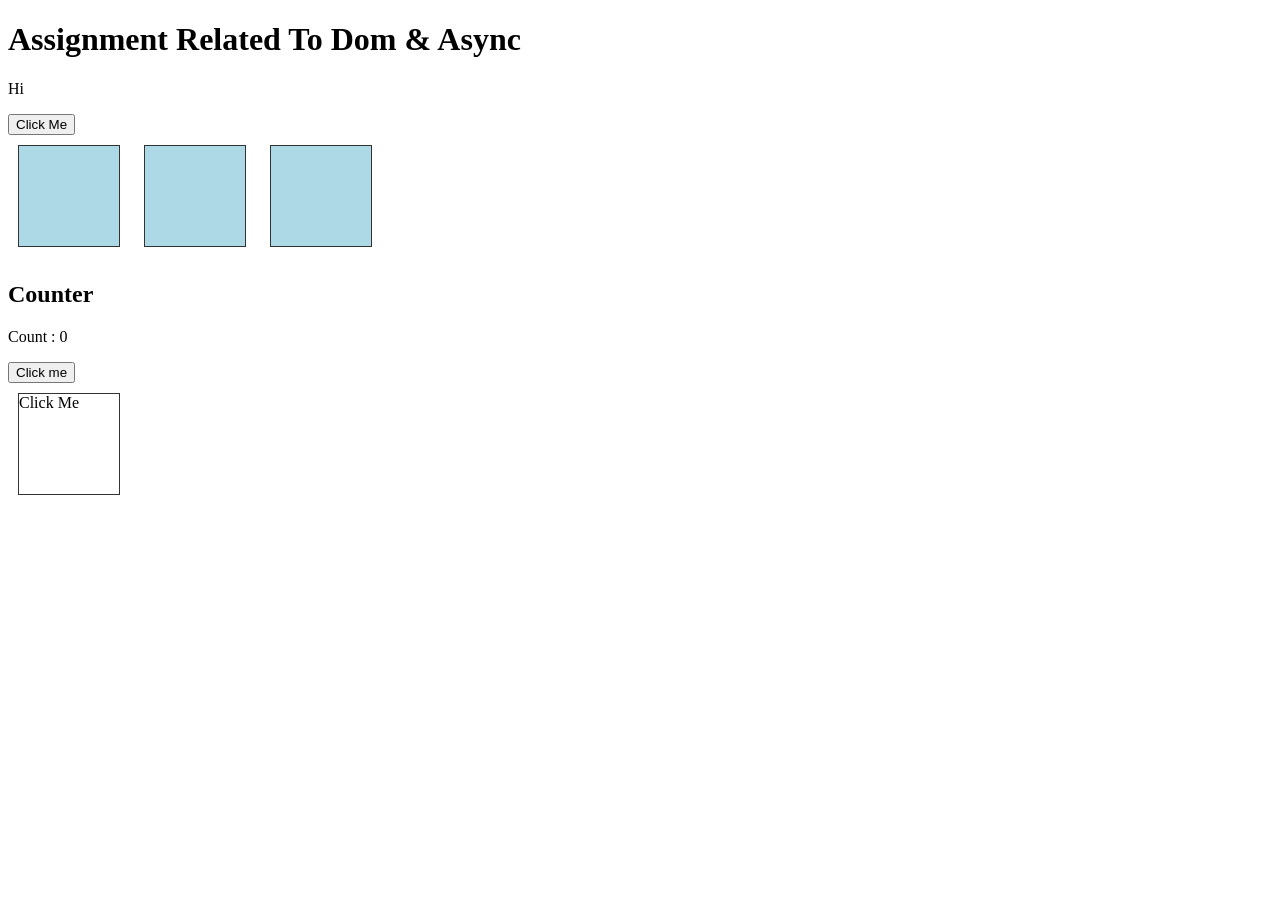
<file: session_5/assignment/index.html>
<!DOCTYPE html>
<html lang="en">

<head>
    <meta charset="UTF-8">
    <meta name="viewport" content="width=device-width, initial-scale=1.0">
    <title>Assignments</title>
    <link rel="stylesheet" href="./style.css">
</head>

<body>
    <h1>Assignment Related To Dom & Async</h1>

    <!-- task 1
    1) Create an HTML file with a paragraph <p id="secret-message">Initial Text</p> and a button.
    On button click, select the paragraph using getElementById and change its text to "You found the secret message!". -->

    <div>
        <p id="secret-message">Hi</p>
        <button id="secret-btn">Click Me</button>
    </div>

    <!-- 2) Create three <div> elements with the class box.
        Select all boxes using querySelectorAll and change the background color of each box to lightblue using forEach. -->

    <div class="box"></div>
    <div class="box"></div>
    <div class="box"></div>


    <!-- 3) Create a button with text "Clicks: 0".
    Initialize a variable count = 0.
    On each button click, increment count and update the button text accordingly. -->

    <div>
        <h2>Counter</h2>
        <p>Count : <span id="mycount">0</span></p>
        <button id="inc-count">Click me</button>
    </div>

    <div>
        <div id="toggleBox" class="my-box">
            Click Me
        </div>
    </div>

    <script src="script.js"></script>
</body>

</html>
</file>
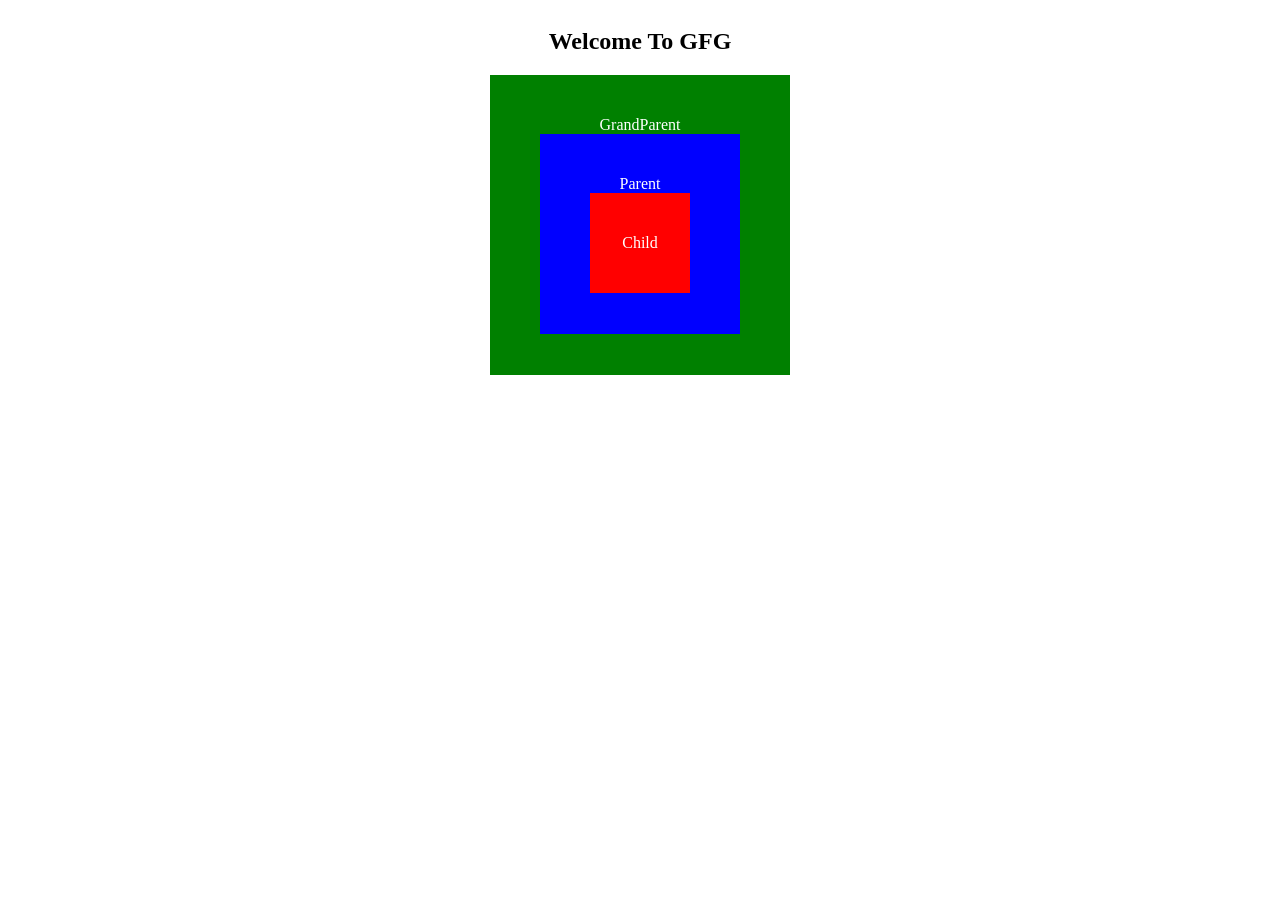
<file: session_5/extra/index.html>
<!DOCTYPE html>
<html>

<head>
    <style>
        div {
            color: white;
            display: flex;
            justify-content: center;
            align-items: center;
            flex-direction: column;
        }

        h2 {
            color: black;
        }

        #grandparent {
            background-color: green;
            width: 300px;
            height: 300px;
        }

        #parent {
            background-color: blue;
            width: 200px;
            height: 200px;
        }

        #child {
            background-color: red;
            width: 100px;
            height: 100px;
        }
    </style>
</head>

<body>
    <div>
        <h2>Welcome To GFG</h2>
        <div id="grandparent">GrandParent
            <div id="parent">Parent
                <div id="child">Child</div>
            </div>
        </div>
    </div>

    <script>
        // bubbling is default
        // to stop it use e.stopPropagation()
        // caputuring needs to be turn on explicitly

        const grandParent = document.getElementById("grandparent");
        const parent = document.getElementById("parent");
        const child = document.getElementById("child");

        grandParent.addEventListener("click", (e) => {
            e.stopPropagation()
            console.log("GrandParent");
            console.log(e.target)
        });


        parent.addEventListener("click", (e) => {
            console.log("parent");
        });

        child.addEventListener("click", (e) => {
            console.log("child");
        });

        // use case:- don't need to add event listner on every child
        //              just add on parent and using bubbling if any child
        //              is clicked we can get that element using e.target

    </script>
</body>

</html>
</file>
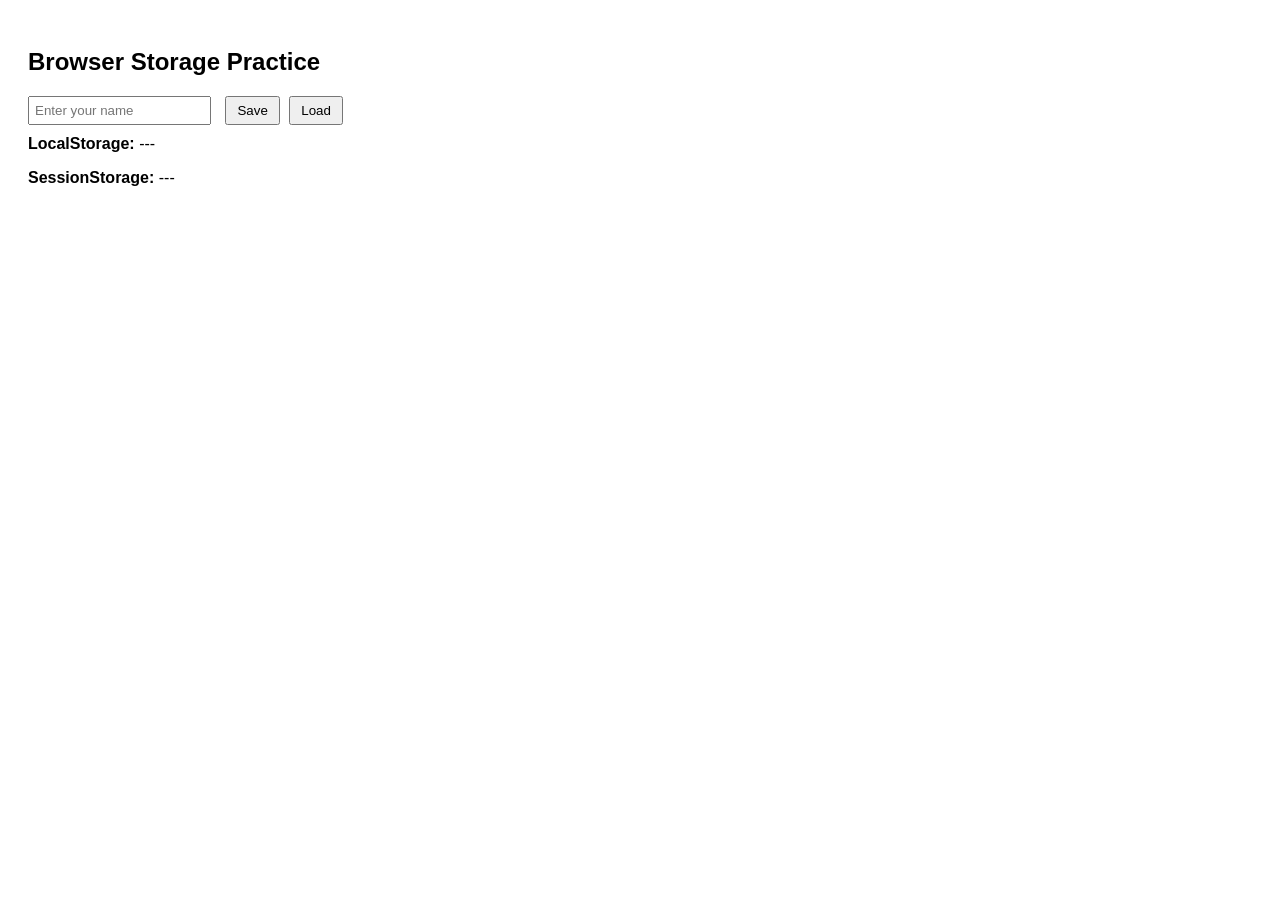
<file: session_9/assignment/index.html>
<!-- 
1. Create a simple HTML page with:
2. One input field (name)
3. Two buttons: Save and Load
4. On Save:
5. Store the value in
6. Store the same value in
7. On Load:
8. Retrieve and display values from both storages 
-->


<!DOCTYPE html>
<html lang="en">

<head>
    <meta charset="UTF-8">
    <title>Storage Practice</title>
    <style>
        body {
            font-family: Arial, sans-serif;
            padding: 20px;
        }

        input {
            padding: 5px;
            margin-right: 10px;
        }

        button {
            padding: 5px 10px;
            margin-right: 5px;
        }

        p {
            margin-top: 10px;
        }
    </style>
</head>

<body>

    <!--  on page relaod there is no effect on local storage or session storage
   but when tab is closed or chagned data in session storage is gone -->

    <h2>Browser Storage Practice</h2>

    <input type="text" id="name" placeholder="Enter your name" />

    <button onclick="saveData()">Save</button>
    <button onclick="loadData()">Load</button>

    <p><strong>LocalStorage:</strong> <span id="localValue">---</span></p>
    <p><strong>SessionStorage:</strong> <span id="sessionValue">---</span></p>

    <script>
        function saveData() {
            const name = document.getElementById("name").value;

            localStorage.setItem("name", name);
            sessionStorage.setItem("name", name);

        }

        function loadData() {
            const localName = localStorage.getItem("name");
            const sessionName = sessionStorage.getItem("name");

            document.getElementById("localValue").textContent =
                localName ? localName : "No data";

            document.getElementById("sessionValue").textContent =
                sessionName ? sessionName : "No data";
        }
    </script>

</body>

</html>
</file>
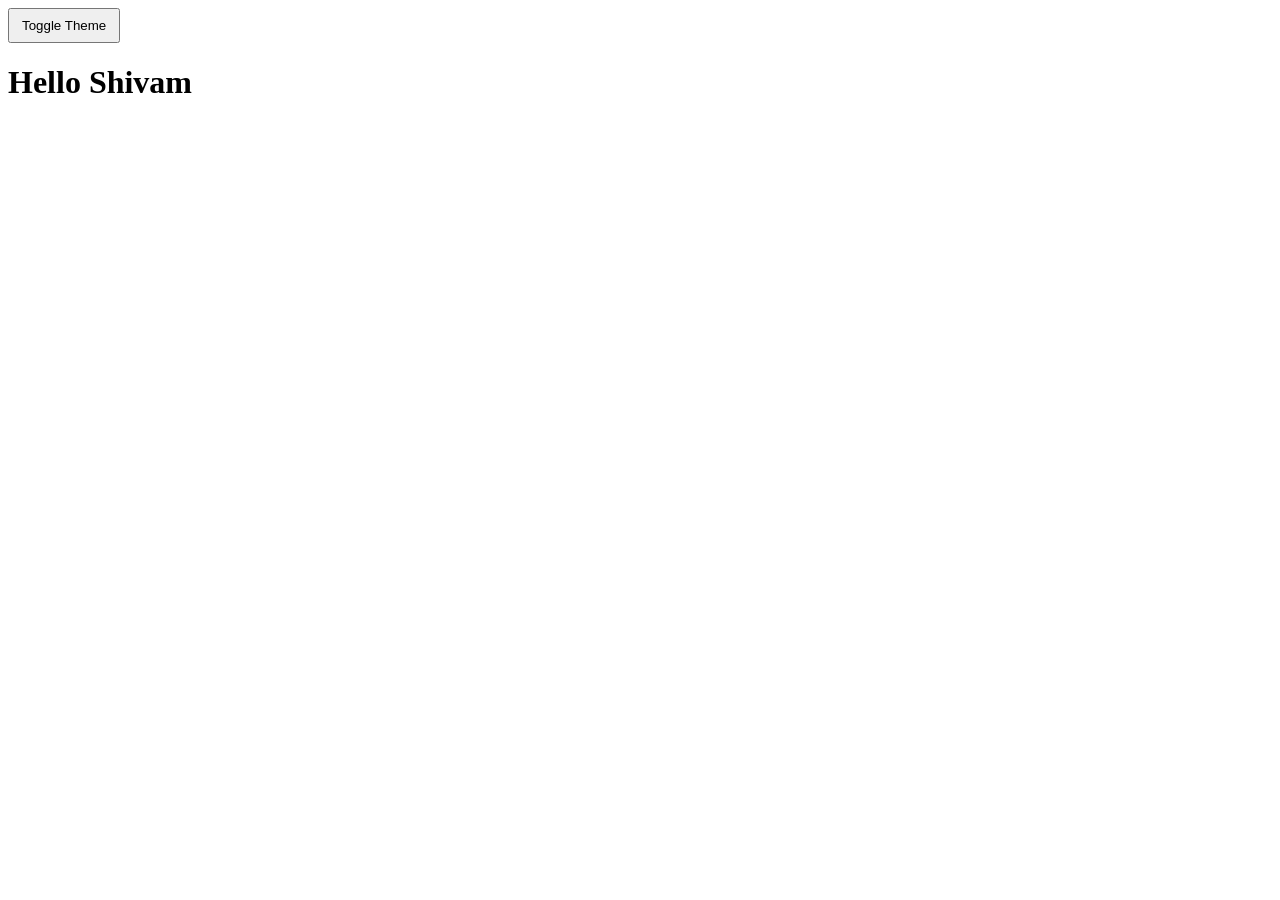
<file: session_9/extra/local-storage/index.html>
<!DOCTYPE html>
<html lang="en">

<head>
    <title>Dark Mode</title>
    <style>
        .body-white {
            background-color: white;
            color: black;
            transition: background 0.3s, color 0.3s;
        }

        .body-dark {
            background-color: #121212;
            color: #eaeaea;
        }

        button {
            padding: 8px 12px;
            cursor: pointer;
        }
    </style>
</head>

<body>
    <button id="toggleTheme">Toggle Theme</button>

    <h1>Hello Shivam </h1>

    <script src="script.js"></script>
</body>

</html>
</file>
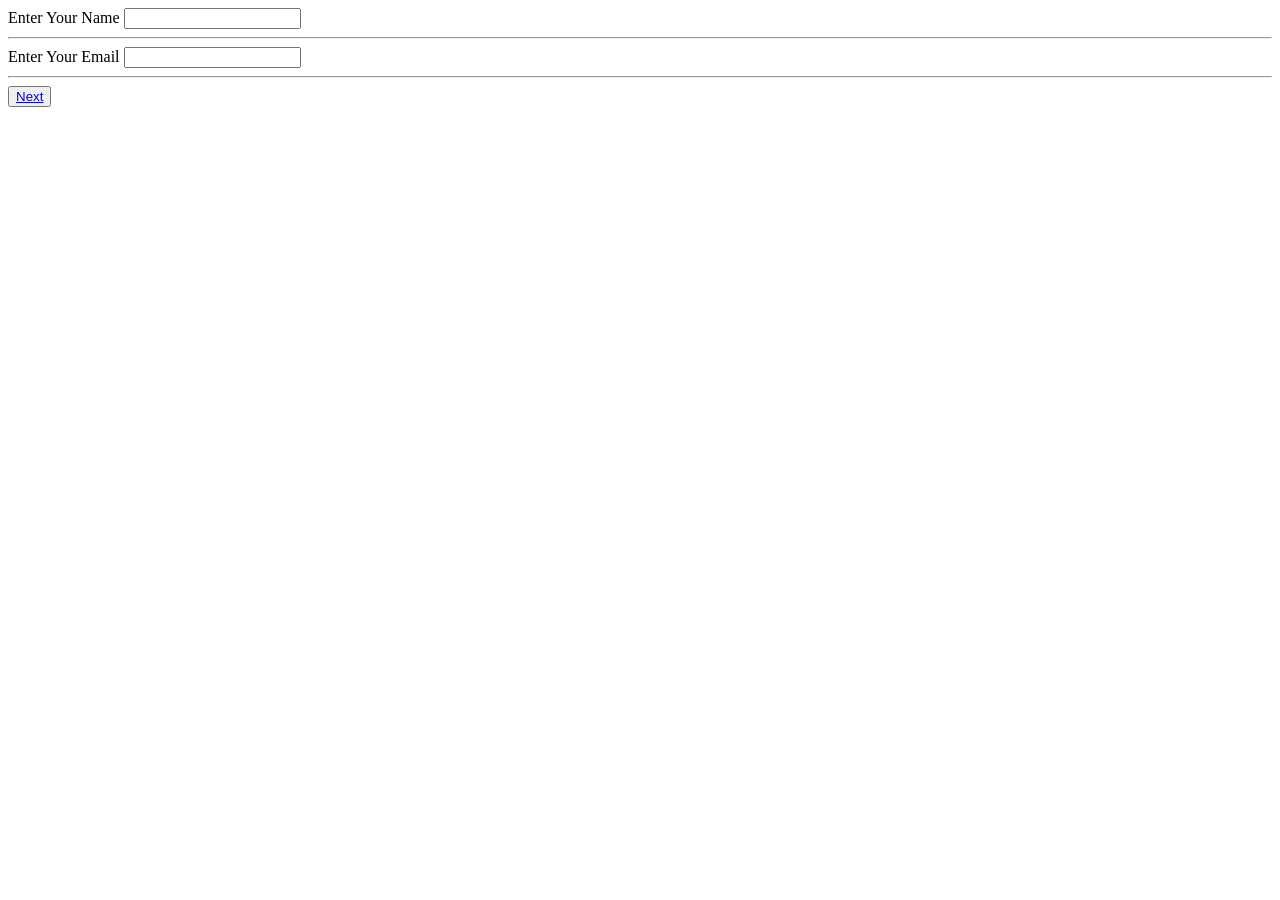
<file: session_9/extra/session-storage/page1.html>
<!DOCTYPE html>
<html lang="en">

<head>
    <meta charset="UTF-8">
    <meta name="viewport" content="width=device-width, initial-scale=1.0">
    <title>Page 1</title>
</head>

<body>
    <form action="">
        <label for="name">Enter Your Name</label>
        <input type="text" name="name" id="name">
        <hr>
        <label for="email">Enter Your Email</label>
        <input type="email" name="email" id="email">
        <hr>
        <button id="next"><a href="./page2.html">Next</a></button>
    </form>
    <script src="./script.js">
    </script>
</body>

</html>
</file>
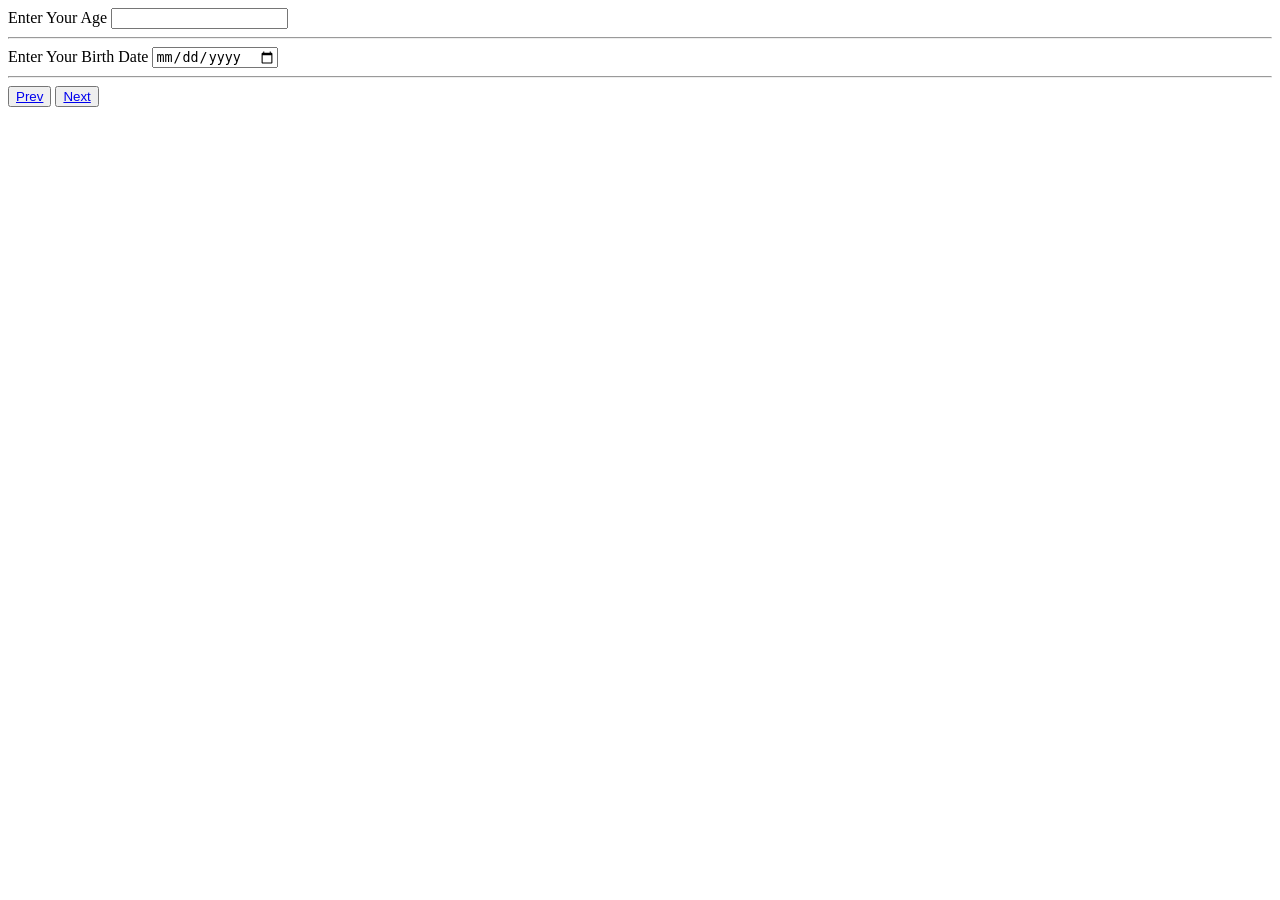
<file: session_9/extra/session-storage/page2.htm>
<!DOCTYPE html>
<html lang="en">

<head>
    <meta charset="UTF-8">
    <meta name="viewport" content="width=device-width, initial-scale=1.0">
    <title>Page 2</title>
</head>

<body>
    <form action="">
        <label for="age">Enter Your Age</label>
        <input type="number" name="age" id="age">
        <hr>
        <label for="bdate">Enter Your Birth Date </label>
        <input type="date" name="bdate" id="bdate">
        <hr>
        <button><a href="./page1.html">Prev</a></button>
        <button id="next"><a href="./page3.html">Next</a></button>
    </form>
    <script src="./script.js">
    </script>
</body>

</html>
</file>
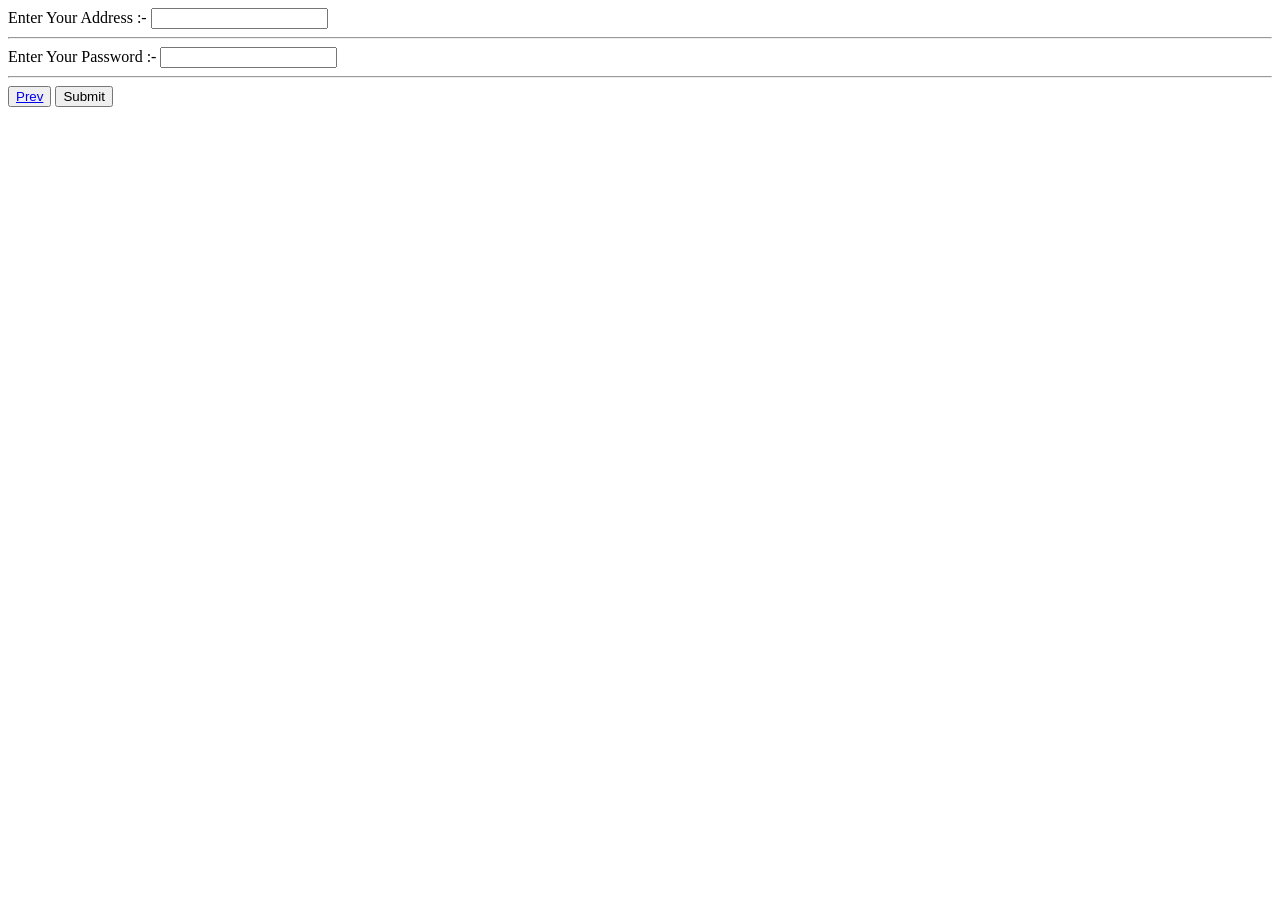
<file: session_9/extra/session-storage/page3.html>
<!DOCTYPE html>
<html lang="en">

<head>
    <meta charset="UTF-8">
    <meta name="viewport" content="width=device-width, initial-scale=1.0">
    <title>Page 3</title>
</head>

<body>
    <form action="">
        <label for="address">Enter Your Address :-</label>
        <input type="text" name="address" id="address">
        <hr>
        <label for="password">Enter Your Password :-</label>
        <input type="password" name="password" id="password">
        <hr>
        <button id="next"><a href="./page2.html">Prev</a></button>
        <button>Submit</button>
    </form>
    <script src="./script.js">
    </script>
</body>

</html>
</file>
<file: session_5/assignment/style.css>
.box {
    width: 100px;
    height: 100px;
    border: 1px solid #333;
    margin: 10px;
    display: inline-block;
}

.my-box {
    width: 100px;
    height: 100px;
    border: 1px solid #333;
    margin: 10px;
    display: inline-block;
}

.active {
    background-color: green;
    color: white;
}
</file>
